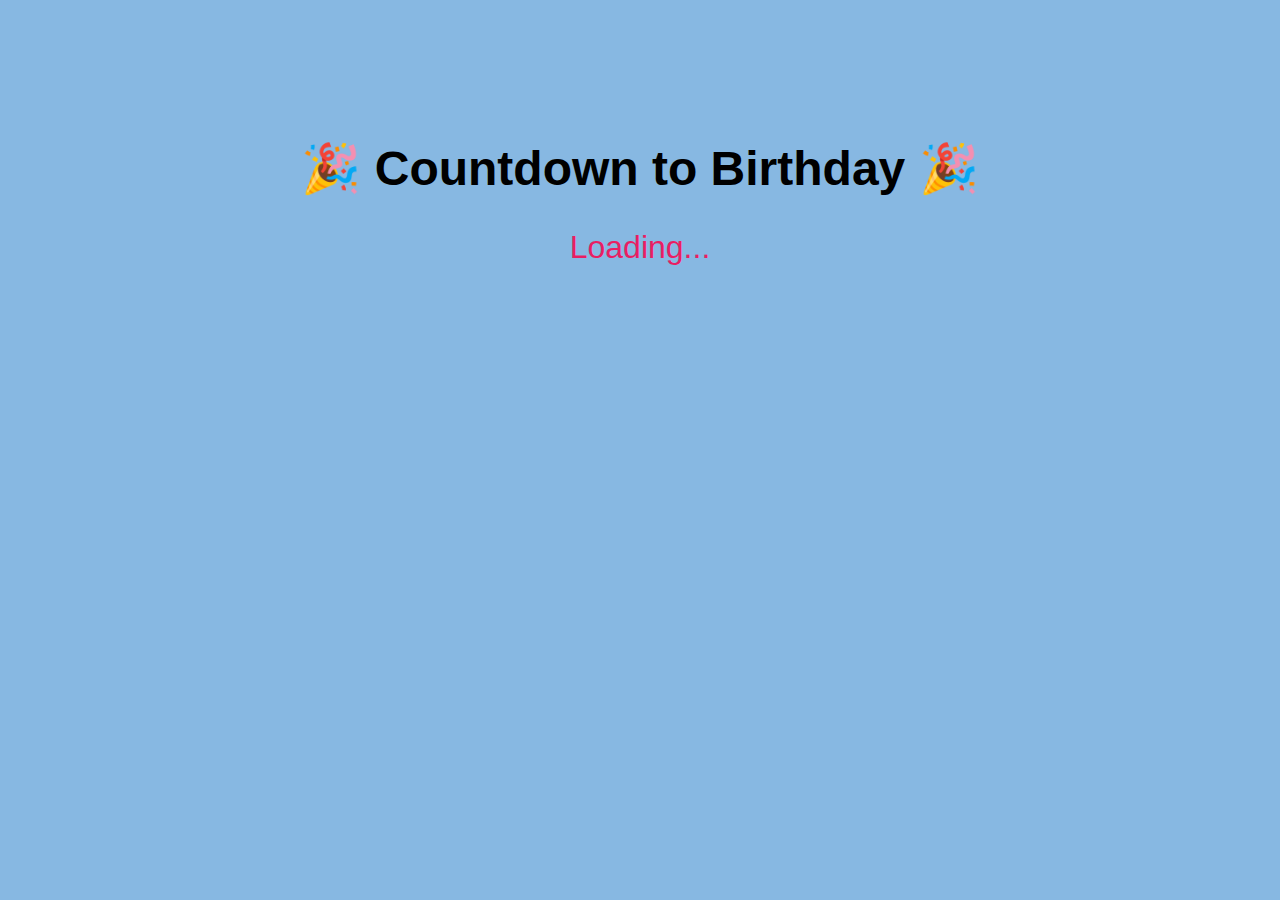
<file: index.html>
<!DOCTYPE html>
<html lang="en">
<head>
  <meta charset="UTF-8">
  <title>Birthday Countdown</title>
  <style>
    body {
      font-family: Arial, sans-serif;
      text-align: center;
      background-color: #87b8e2;
      padding-top: 100px;
    }
    h1 {
      font-size: 3em;
    }
    #timer {
      font-size: 2em;
      margin-top: 20px;
      color: #e91e63;
    }
  </style>
</head>
<body>

  <h1>🎉 Countdown to  Birthday 🎉</h1>
  <div id="timer">Loading...</div>

  <script>
    // Set your birthday date and time here
    const birthdayDate = new Date("2025-07-20T00:00:00").getTime();

    const timerElement = document.getElementById("timer");

    const countdown = setInterval(() => {
      const now = new Date().getTime();
      const distance = birthdayDate - now;

      if (distance <= 0) {
        clearInterval(countdown);
        timerElement.innerHTML = "🎈 It's Time! 🎈 Redirecting...";
        // Redirect to the birthday wish page
        setTimeout(() => {
          window.location.href = "index2.html";
        }, 3000);
      } else {
        const days = Math.floor(distance / (1000 * 60 * 60 * 24));
        const hours = Math.floor((distance % (1000 * 60 * 60 * 24)) / (1000 * 60 * 60));
        const minutes = Math.floor((distance % (1000 * 60 * 60)) / (1000 * 60));
        const seconds = Math.floor((distance % (1000 * 60)) / 1000);
        timerElement.innerHTML = `${days}d ${hours}h ${minutes}m ${seconds}s left`;
      }
    }, 1000);
  </script>

</body>
</html>
</file>
